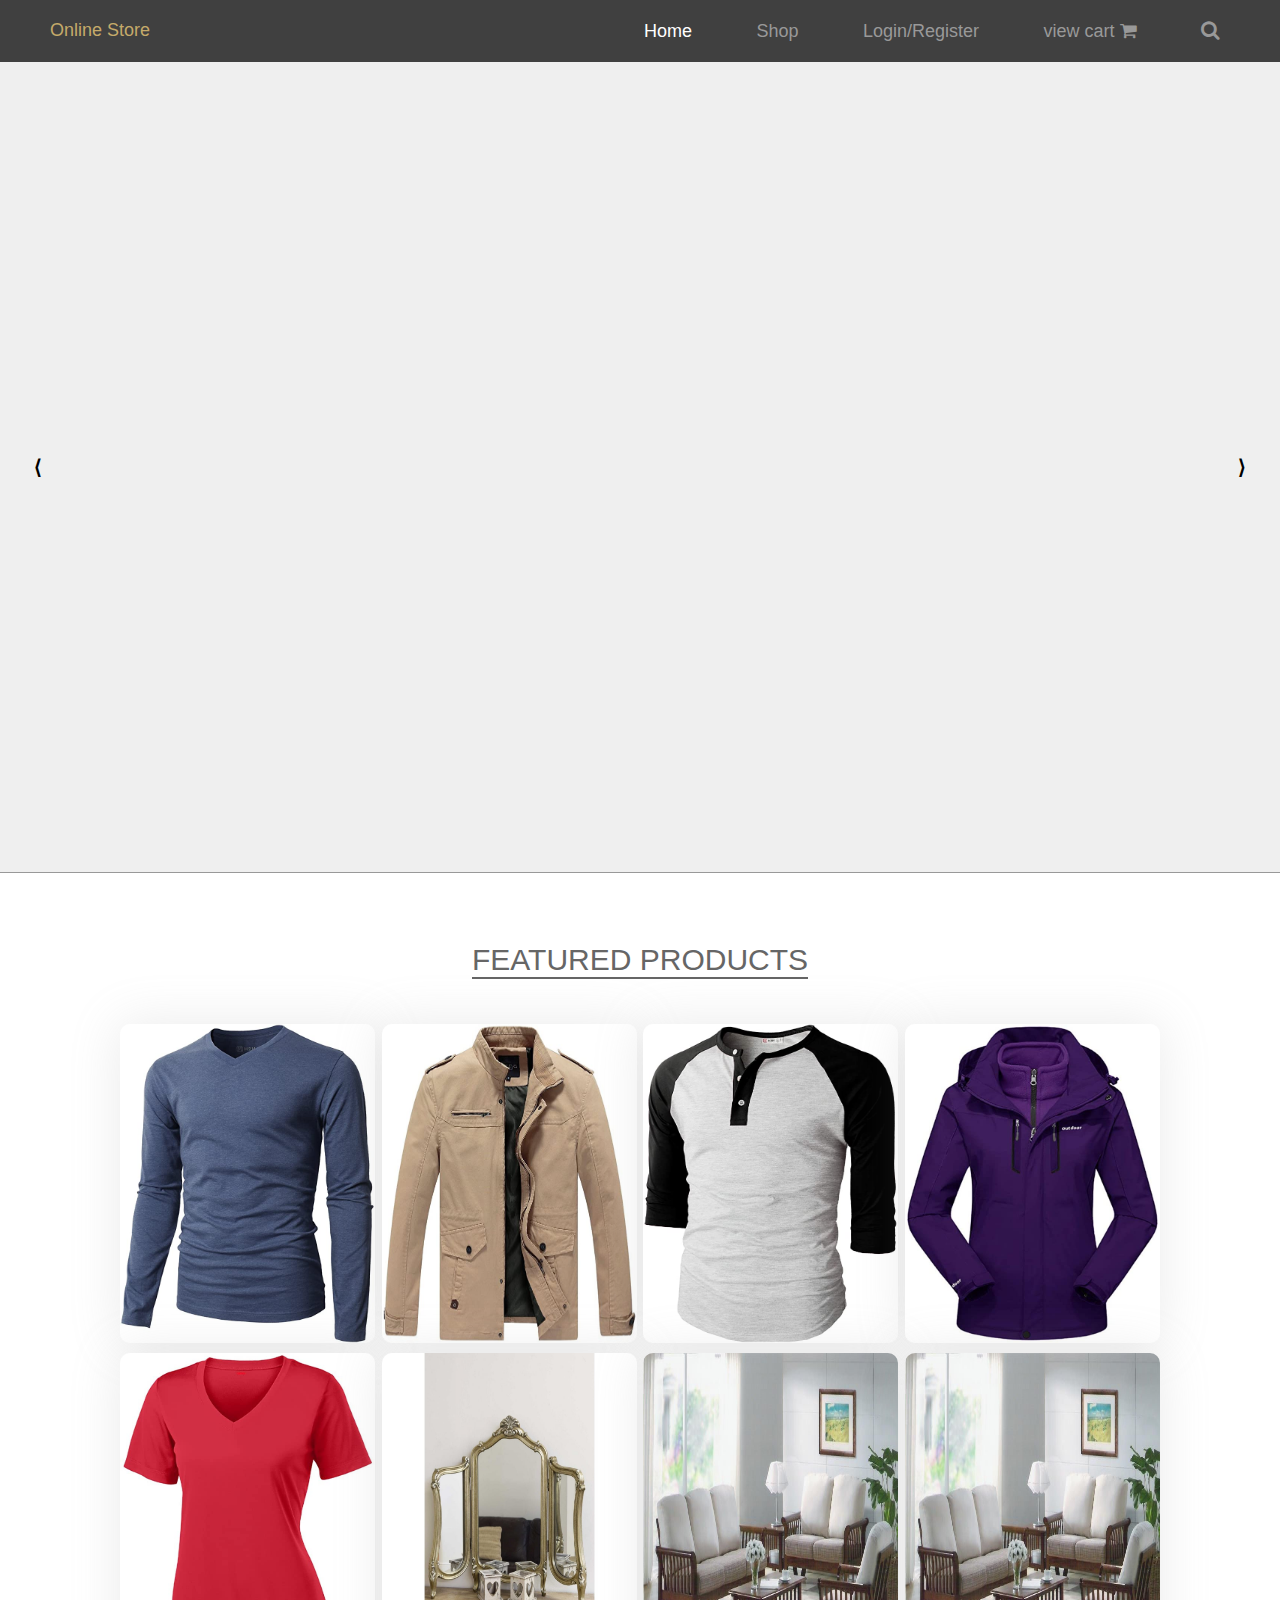
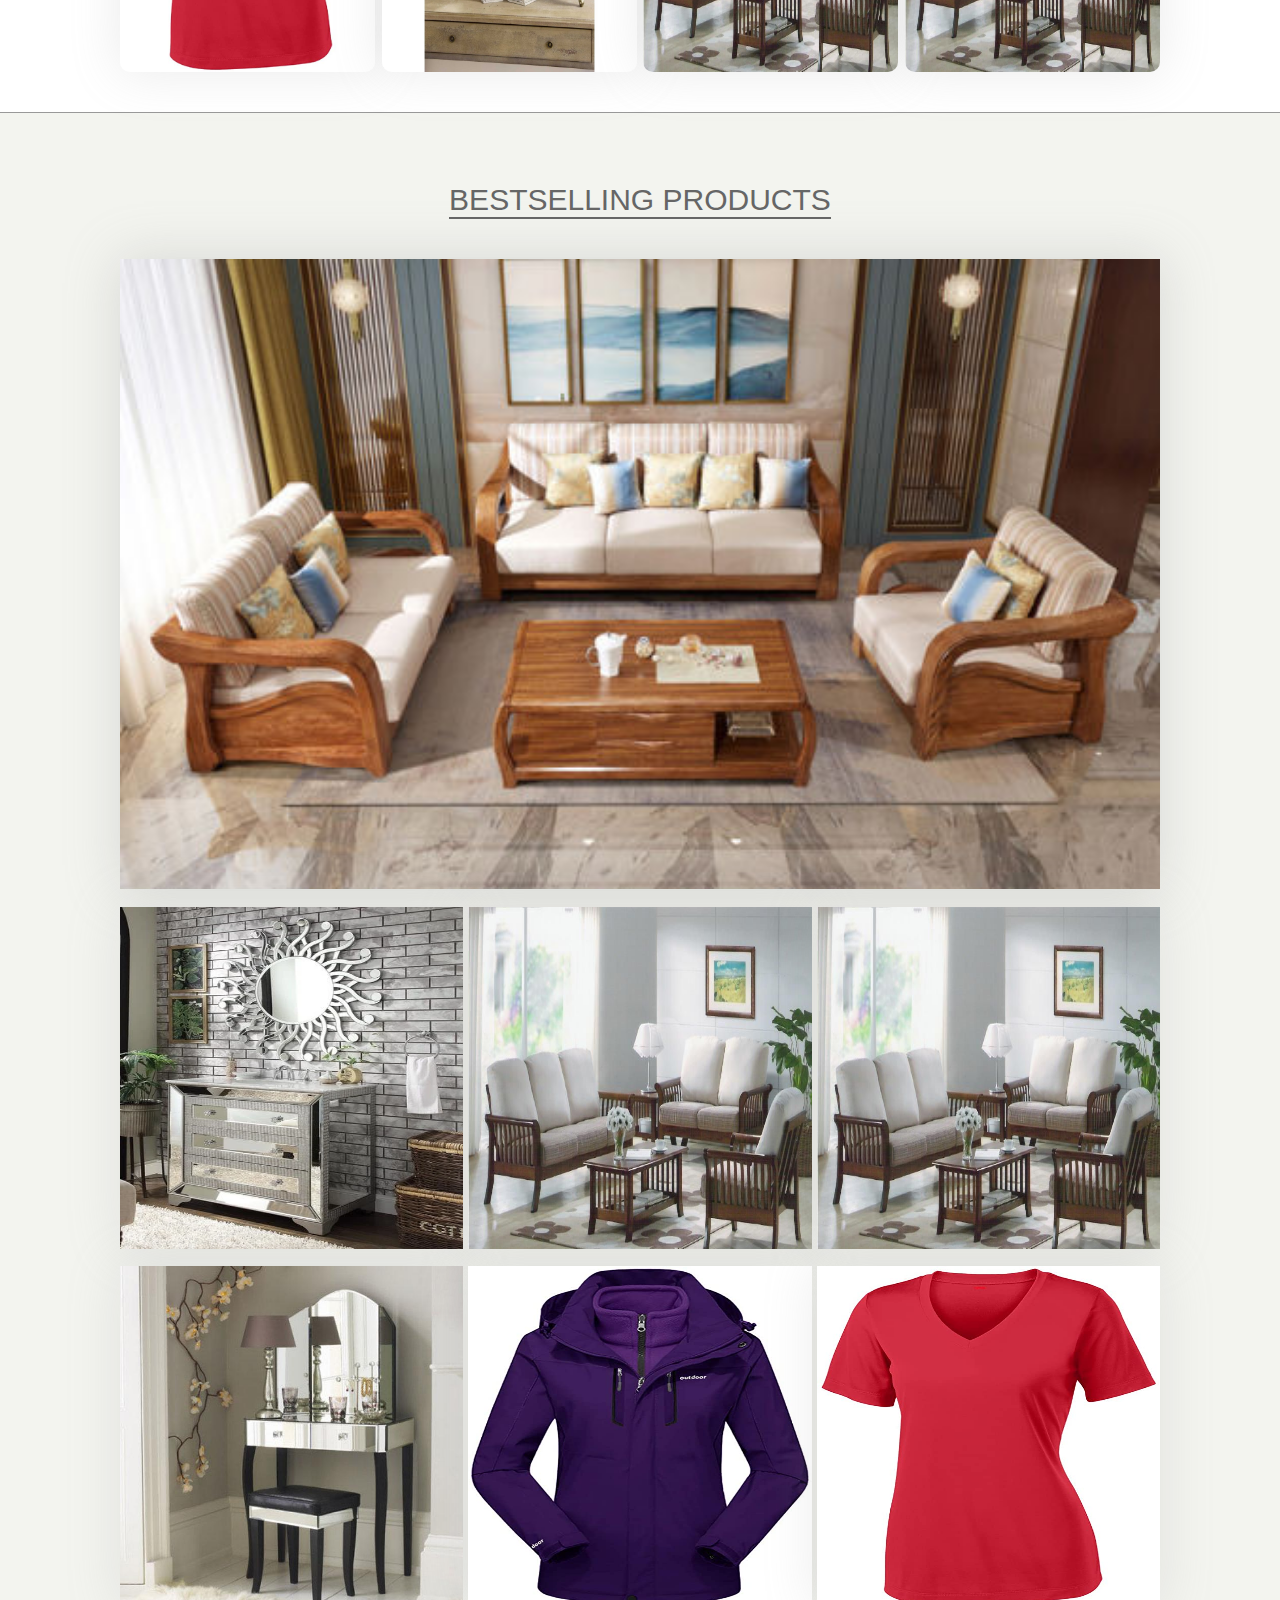
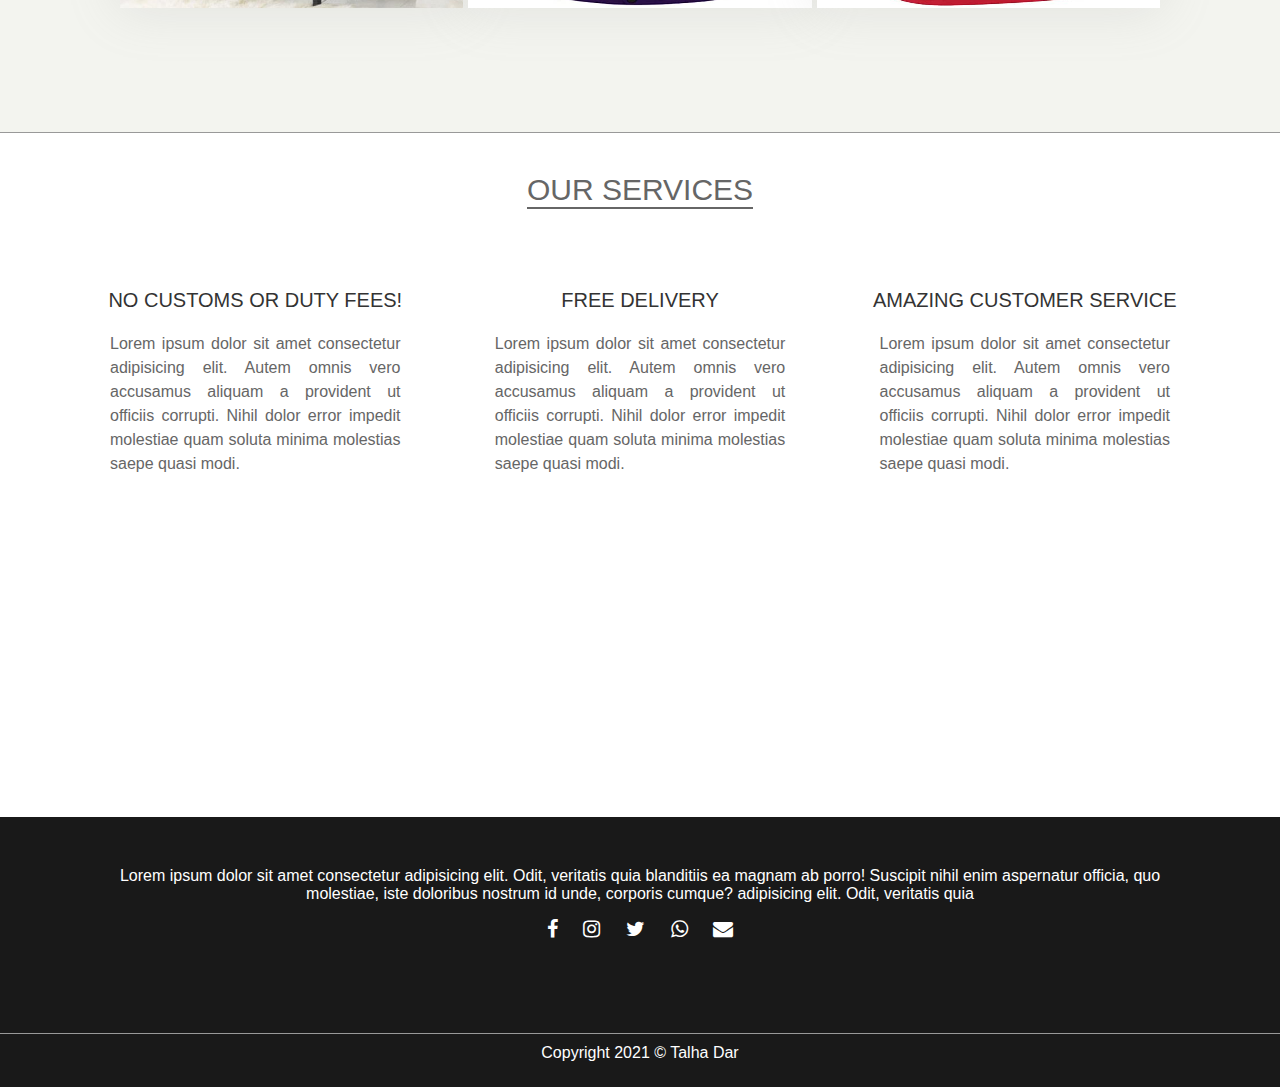
<file: index.html>
<!DOCTYPE html>
<html lang="en">
  <head>
    <meta charset="UTF-8" />
    <meta http-equiv="X-UA-Compatible" content="IE=edge" />
    <meta name="viewport" content="width=device-width, initial-scale=1.0" />
    <title>WEB ENGINEERING</title>
    <link
      rel="stylesheet"
      href="https://stackpath.bootstrapcdn.com/font-awesome/4.7.0/css/font-awesome.min.css"
    />
    <link rel="stylesheet" href="./src/css/style.css" />
  </head>

  <body>
    <!-- ************************************************************* -->
    <!--* FOR SMALL SCREENS HAMBURGER ICON -->
    <div class="navigation__icon">
      <span class="navigation__icon--link"></span>
    </div>
    <!-- ************************************************************* -->
    <!--* NAVIGATION -->
    <div class="navigation">
      <div class="navigation__logo">
        <!-- <img src="./src/img/logo_white_small-removebg-preview.png" alt="main logo" class="navigation__logo--image"> -->
        <p>Online Store</p>
      </div>

      <nav class="navigation__nav">
        <ul class="navigation__nav--list">
          <li class="navigation__nav--list__item">
            <a href="#" class="navigation__nav--list__item--link active"
              >Home</a
            >
          </li>
          <li class="navigation__nav--list__item">
            <a href="./shop.html" class="navigation__nav--list__item--link"
              >Shop</a
            >
          </li>
          <!-- <li class="navigation__nav--list__item">
                    <a href="./about.html" class="navigation__nav--list__item--link">About</a>
                </li>
                <li class="navigation__nav--list__item">
                    <a href="./contact.html" class="navigation__nav--list__item--link">Contact</a>
                </li> -->
          <li class="navigation__nav--list__item">
            <a href="#" class="navigation__nav--list__item--link" id="login"
              >Login/Register</a
            >
          </li>
          <li class="navigation__nav--list__item">
            <a
              href="./cart.html"
              class="navigation__nav--list__item--link"
              id="login"
            >
              view cart
              <i class="fa fa-shopping-cart" aria-hidden="true"></i>
            </a>
          </li>
          <li class="navigation__nav--list__item">
            <i
              class="fa fa-search navigation__nav--list__item--search__icon"
            ></i>
          </li>
        </ul>
      </nav>
    </div>

    <!-- ************************************************************* -->
    <!--* SEARCH BOX -->

    <div class="search">
      <form id="search__form" class="search__form">
        <input
          type="text"
          name="search input"
          id="searchBox"
          class="search__form--input"
          placeholder="search..."
        />
        <a href="#" class="search__form--btn">
          <i class="fa fa-search"></i>
        </a>
      </form>
    </div>

    <!-- ************************************************************* -->
    <!--* MAIN CAROUSEL -->

    <div class="carousel carousel__main">
      <div class="carousel__inner">
        <div
          class="
            carousel__inner--slide
            carousel__inner--slide__1
            carousel__inner--slide__active
          "
        >
          <img src="./src/img/image1.jpg" alt="image 01" />
        </div>
        <div class="carousel__inner--slide carousel__inner--slide__2">
          <img src="./src/img/sofa2.jpg" alt="image 01" />
        </div>
        <div class="carousel__inner--slide carousel__inner--slide__3">
          <img src="./src/img/table2.jpg" alt="image 01" />
        </div>
        <div class="carousel__inner--slide carousel__inner--slide__4">
          <img src="./src/img/bed5.jpg" alt="image 01" />
        </div>
        <div class="carousel__inner--slide carousel__inner--slide__5">
          <img src="./src/img/bed4.jpg" alt="image 01" />
        </div>
      </div>
      <div class="carousel__navigator">
        <div class="carousel__navigator--left">&LeftAngleBracket;</div>
        <div class="carousel__navigator--right">&RightAngleBracket;</div>
      </div>
    </div>

    <!-- ************************************************************* -->
    <!--* FEATURED PRODUCTS -->

    <section class="featured">
      <div class="section__heading">
        <h2 class="section__heading--secendory">featured products</h2>
      </div>
      <div class="featured__products display__products">
        <!-- <div class="featured__products--product">
                <img class="featured__products--product__images" src="./src/img/bed5.jpg" alt="bestSelling product">
                <button class="popup__open--btn">
                    buy now
                </button>
            </div>
            <div class="featured__products--product">
                <img class="featured__products--product__images" src="./src/img/mirror2.jpg" alt="bestSelling product">
                <button class="popup__open--btn">
                    buy now
                </button>
            </div>
            <div class="featured__products--product">
                <img class="featured__products--product__images" src="./src/img/bed3.jpg" alt="bestSelling product">
                <button class="popup__open--btn">
                    buy now
                </button>
            </div>
            <div class="featured__products--product">
                <img class="featured__products--product__images" src="./src/img/sofa5.jpg" alt="bestSelling product">
                <button class="popup__open--btn">
                    buy now
                </button>
            </div>
            <div class="featured__products--product">
                <img class="featured__products--product__images" src="./src/img/sofa2.jpg" alt="bestSelling product">
                <button class="popup__open--btn">
                    buy now
                </button>
            </div>
            <div class="featured__products--product">
                <img class="featured__products--product__images" src="./src/img/sofa3.jpg" alt="bestSelling product">
                <button class="popup__open--btn">
                    buy now
                </button>
            </div>
            <div class="featured__products--product">
                <img class="featured__products--product__images" src="./src/img/table1.jpg" alt="bestSelling product">
                <button class="popup__open--btn">
                    buy now
                </button>
            </div>
            <div class="featured__products--product">
                <img class="featured__products--product__images" src="./src/img/table4.jpg" alt="bestSelling product">
                <button class="popup__open--btn">
                    buy now
                </button>
            </div> -->
      </div>
    </section>

    <!-- ************************************************************* -->
    <!--* BEST SELLING PRODUCTS -->

    <section class="bestselling">
      <div class="section__heading">
        <h2 class="section__heading--secendory">bestselling products</h2>
      </div>
      <div class="bestselling__products display__products">
        <!-- <div class="bestselling__products--product bestselling__products--product__main">
                <img class="bestselling__products--product__images" src="./src/img/sofa1.jpg" alt="bestselling product">
                <button class="popup__open--btn">
                    buy now
                </button>
            </div>
            <div class="bestselling__products--product">
                <img class="bestselling__products--product__images" src="./src/img/bed3.jpg" alt="bestselling product">
                <button class="popup__open--btn">
                    buy now
                </button>
            </div>
            <div class="bestselling__products--product">
                <img class="bestselling__products--product__images" src="./src/img/bed4.jpg" alt="bestselling product">
                <button class="popup__open--btn">
                    buy now
                </button>
            </div>
            <div class="bestselling__products--product">
                <img class="bestselling__products--product__images" src="./src/img/bed5.jpg" alt="bestselling product">
                <button class="popup__open--btn">
                    buy now
                </button>
            </div>
            <div class="bestselling__products--product">
                <img class="bestselling__products--product__images" src="./src/img/sofa2.jpg" alt="bestselling product">
                <button class="popup__open--btn">
                    buy now
                </button>
            </div>
            <div class="bestselling__products--product">
                <img class="bestselling__products--product__images" src="./src/img/sofa3.jpg" alt="bestselling product">
                <button class="popup__open--btn">
                    buy now
                </button>
            </div>
            <div class="bestselling__products--product">
                <img class="bestselling__products--product__images" src="./src/img/sofa5.jpg" alt="bestselling product">
                <button class="popup__open--btn">
                    buy now
                </button>
            </div> -->
      </div>
    </section>

    <!-- ************************************************************* -->
    <!--* SERVICES -->

    <section class="services">
      <div class="section__heading">
        <h2 class="section__heading--secendory">our services</h2>
      </div>
      <div class="services__container">
        <div class="services__container--service">
          <h3 class="section__heading section__heading--small">
            NO CUSTOMS OR DUTY FEES!
          </h3>
          <p class="services__container--service__text">
            Lorem ipsum dolor sit amet consectetur adipisicing elit. Autem omnis
            vero accusamus aliquam a provident ut officiis corrupti. Nihil dolor
            error impedit molestiae quam soluta minima molestias saepe quasi
            modi.
          </p>
        </div>
        <div class="services__container--service">
          <h3 class="section__heading section__heading--small">
            FREE delivery
          </h3>
          <p class="services__container--service__text">
            Lorem ipsum dolor sit amet consectetur adipisicing elit. Autem omnis
            vero accusamus aliquam a provident ut officiis corrupti. Nihil dolor
            error impedit molestiae quam soluta minima molestias saepe quasi
            modi.
          </p>
        </div>
        <div class="services__container--service">
          <h3 class="section__heading section__heading--small">
            AMAZING CUSTOMER SERVICE
          </h3>
          <p class="services__container--service__text">
            Lorem ipsum dolor sit amet consectetur adipisicing elit. Autem omnis
            vero accusamus aliquam a provident ut officiis corrupti. Nihil dolor
            error impedit molestiae quam soluta minima molestias saepe quasi
            modi.
          </p>
        </div>
      </div>
    </section>

    <!-- ************************************************************* -->
    <!--* FOOTER -->

    <footer class="footer">
      <div class="footer__content">
        <p>
          Lorem ipsum dolor sit amet consectetur adipisicing elit. Odit,
          veritatis quia blanditiis ea magnam ab porro! Suscipit nihil enim
          aspernatur officia, quo molestiae, iste doloribus nostrum id unde,
          corporis cumque? adipisicing elit. Odit, veritatis quia
        </p>
        <div class="footer__content--icons">
          <a href="https://facebook.com">
            <i class="fa fa-facebook"></i>
          </a>
          <a href="https://instagram.com">
            <i class="fa fa-instagram"></i>
          </a>
          <a href="https://twittre.com">
            <i class="fa fa-twitter"></i>
          </a>
          <a href="https://web.whatsapp.com">
            <i class="fa fa-whatsapp"></i>
          </a>
          <a href="https://gmail.com">
            <i class="fa fa-envelope"></i>
          </a>
        </div>
      </div>
      <div class="footer__copyright">Copyright 2021 &copy; Talha Dar</div>
    </footer>

    <!-- ************************************************************* -->
    <!--* LOGIN AND REGESTER-->

    <section class="register">
      <div class="register__window">
        <div class="register__window--close">x</div>
        <div class="register__window--content">
          <div class="register__window--content__left">
            <h3 class="section__heading section__heading--tertiory">login</h3>
            <form class="register__window--content__left--form">
              <label
                for="loginName"
                class="register__window--content__left--form__label"
              >
                <span
                  class="register__window--content__right--form__label--name"
                  >Name:
                </span>
                <input
                  type="text"
                  name="loginName"
                  id="loginName"
                  placeholder="Name/Email"
                  class="register__window--content__left--form__label--input"
                />
              </label>
              <label
                for="loginPassword"
                class="register__window--content__left--form__label"
              >
                <span
                  class="register__window--content__right--form__label--name"
                >
                  Password:
                </span>
                <input
                  type="password"
                  name="loginPassword"
                  id="loginPassword"
                  placeholder="password"
                  class="register__window--content__left--form__label--input"
                />
              </label>
              <button
                type="submit"
                class="register__window--content__left--form__button"
              >
                login
              </button>
              <a href="#" class="register__window--content__left--form__forgot"
                >forgot password</a
              >
            </form>
          </div>
          <div class="register__window--content__right">
            <h3 class="section__heading section__heading--tertiory">
              register
            </h3>
            <form class="register__window--content__right--form">
              <label
                for="registerName"
                class="register__window--content__right--form__label"
              >
                <span
                  class="register__window--content__right--form__label--name"
                  >Name:
                </span>
                <input
                  type="text"
                  name="registerName"
                  id="registerName"
                  placeholder="Name"
                  class="register__window--content__right--form__label--input"
                />
              </label>
              <label
                for="registerEmail"
                class="register__window--content__right--form__label"
              >
                <span
                  class="register__window--content__right--form__label--name"
                  >Email:
                </span>
                <input
                  type="email"
                  name="registerEmail"
                  id="registerEmail"
                  placeholder="email"
                  class="register__window--content__right--form__label--input"
                />
              </label>
              <label
                for="reEnterPassword"
                class="register__window--content__right--form__label"
              >
                <span
                  class="register__window--content__right--form__label--name"
                  >Password:
                </span>
                <input
                  type="password"
                  name="reEnterPassword"
                  id="reEnterPassword"
                  placeholder="password"
                  class="register__window--content__right--form__label--input"
                />
              </label>
              <label
                for="conformPassword"
                class="register__window--content__right--form__label"
              >
                <span
                  class="register__window--content__right--form__label--name"
                  >&nbsp;</span
                >
                <input
                  type="password"
                  name="conformPassword"
                  id="conformPassword"
                  placeholder="re-enter password"
                  class="register__window--content__right--form__label--input"
                />
              </label>
              <button
                type="submit"
                class="register__window--content__right--form__button"
              >
                register
              </button>
            </form>
          </div>
        </div>
      </div>
    </section>

    <!-- ************************************************************* -->
    <!--* POPUP FOR ADD TO CART-->
    <section class="popup">
      <div class="popup__window">
        <div class="popup__window--close">x</div>
        <div class="popup__window--content">
          <!-- <div class="popup__window--content__left">
                    <img src="./src/img/image4.jpg" alt="popup image">
                </div>
                <div class="popup__window--content__right">
                    <h2 class="section__heading section__heading--tertiory">
                        product title
                    </h2>
                    <p class="section__text tagline">
                        some tagline about the product
                    </p>
                    <p class="section__text">
                        information about the product Lorem ipsum dolor sit amet consectetur adipisicing elit. Harum, quaerat cumque amet nisi, ipsa quas quidem, delectus excepturi. information about the product Lorem ipsum dolor sit amet consectetur adipisicing elit. Harum,
                        quaerat cumque amet nisi, ipsa quas quidem, delectus excepturi.
                    </p>
                    <p class="section__text popup__price">
                        Rs 1500
                    </p>
                    <p class="section__text">
                        <input type="number" name="popup_amount" id="popup__amount" min="0">
                    </p>
                    <p class="section__text">
                        <button class="popup__button">
                            buy now
                        </button>
                    </p>
                </div> -->
        </div>
      </div>
    </section>

    <script src="./src/js/productsData.js"></script>
    <script src="./src/js/index.js"></script>
    <script src="./src/js/popup.js"></script>
    <script src="./src/js/script.js"></script>
  </body>
</html>
</file>
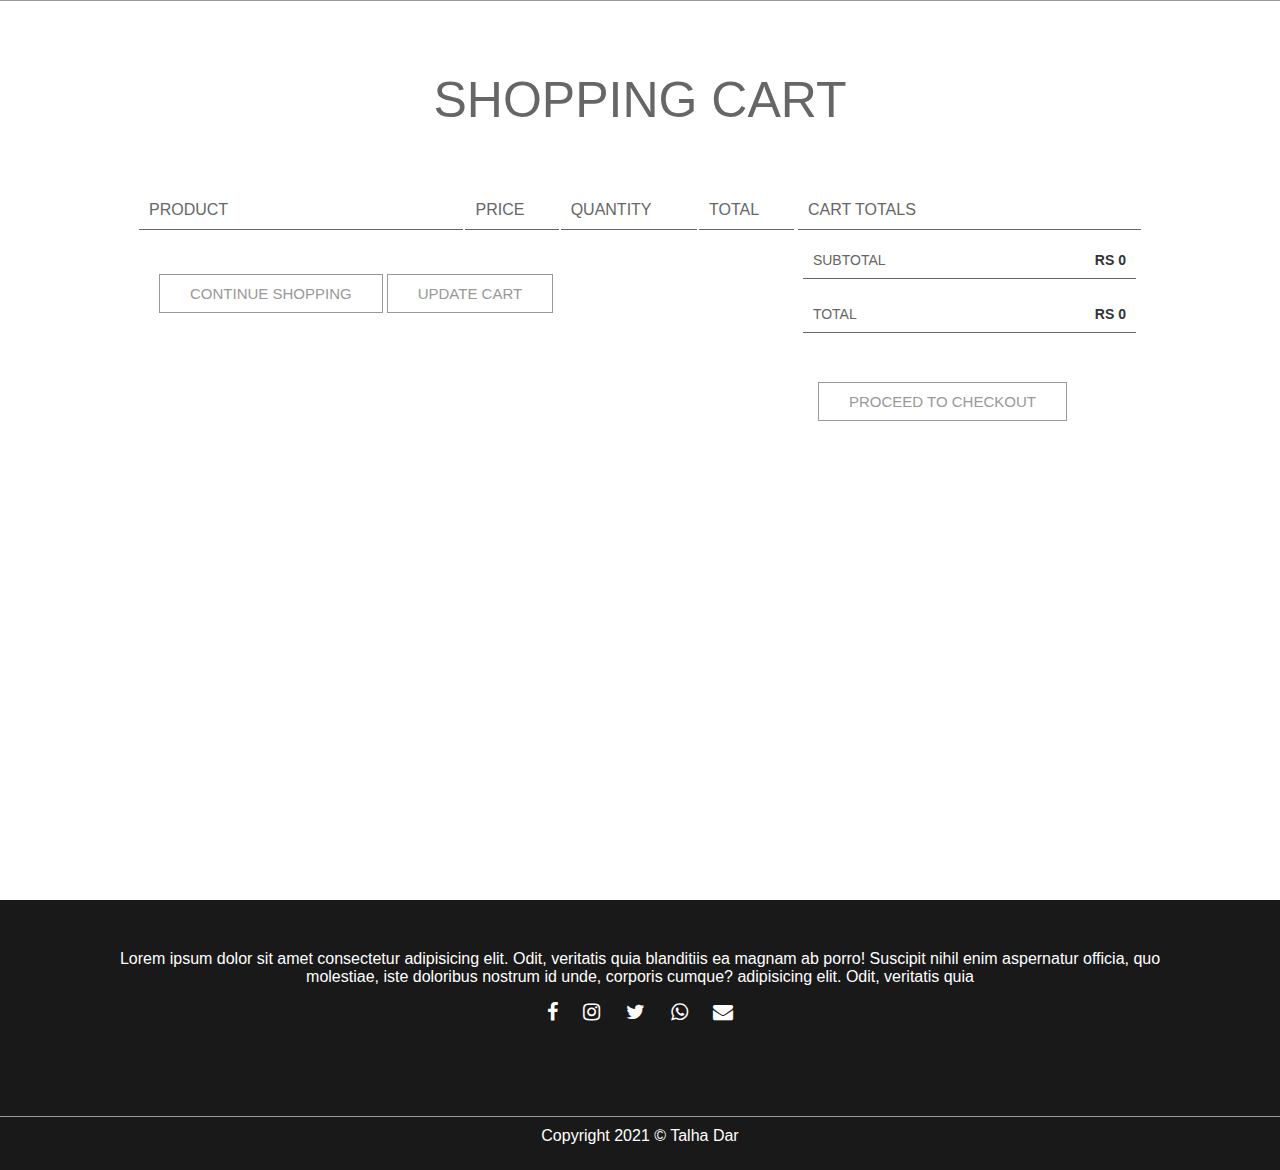
<file: cart.html>
<!DOCTYPE html>
<html lang="en">
  <head>
    <meta charset="UTF-8" />
    <meta http-equiv="X-UA-Compatible" content="IE=edge" />
    <meta name="viewport" content="width=device-width, initial-scale=1.0" />
    <title>WEB ENGINEERING</title>
    <link
      rel="stylesheet"
      href="https://stackpath.bootstrapcdn.com/font-awesome/4.7.0/css/font-awesome.min.css"
    />
    <link rel="stylesheet" href="./src/css/style.css" />
  </head>

  <body>
    <section class="cart">
      <h1 class="section__heading section__heading--primary">shopping cart</h1>

      <div class="cart__content">
        <div class="cart__content--left">
          <table class="cart__content--left__table">
            <thead>
              <tr>
                <th class="cart__content--left__table--head table__span--2">
                  product
                </th>
                <th class="cart__content--left__table--head">price</th>
                <th class="cart__content--left__table--head">quantity</th>
                <th class="cart__content--left__table--head">total</th>
              </tr>
            </thead>
            <tbody>
              <!-- <tr>
                <td class="cart__content--left__table--data table__span--2">
                    <div class="cart__content--left__table--data__product">
                        <span>x</span>
                        <img src="./src/img/01.webp" class="cart__content--left__table--data__product--image">
                        <p class="cart__content--left__table--data__product--name">
                            this is the product name
                        </p>
                    </div>
                </td>
                <td class="cart__content--left__table--data">Rs 100000</td>
                <td class="cart__content--left__table--data">
                    <input type="number" name="cart_quantity" id="cartQuantity" class="cart__content--left__table--data__input">
                </td>
                <td class="cart__content--left__table--data">Rs 100000</td>
            </tr> -->
            </tbody>
          </table>
          <div class="cart__content--left__buttons">
            <a
              href="../../index.html"
              class="cart__content--left__buttons--return"
              >continue shopping</a
            >
            <a href="#" class="cart__content--left__buttons--update"
              >update cart</a
            >
          </div>
        </div>
        <div class="cart__content--right">
          <table class="cart__content--right__table">
            <thead>
              <tr>
                <th class="cart__content--right__table--head">Cart totals</th>
              </tr>
            </thead>
            <tbody>
              <tr>
                <td class="cart__content--right__table--data">
                  <div class="cart__content--right__table--data__subtotal">
                    <span>Subtotal</span>
                    <span
                      class="cart__content--right__table--data__subtotal--price"
                      >Rs 1000000</span
                    >
                  </div>
                </td>
              </tr>
              <tr>
                <td class="cart__content--right__table--data">
                  <div class="cart__content--right__table--data__total">
                    <span>Total</span>
                    <span
                      class="cart__content--right__table--data__total--price"
                      >Rs 1000000</span
                    >
                  </div>
                </td>
              </tr>
            </tbody>
          </table>
          <div class="cart__content--right__buttons">
            <a
              href="../../index.html"
              class="cart__content--right__buttons--update"
              >proceed to checkout</a
            >
          </div>
        </div>
      </div>
    </section>

    <!-- ************************************************************* -->
    <!--* FOOTER -->

    <footer class="footer">
      <div class="footer__content">
        <p>
          Lorem ipsum dolor sit amet consectetur adipisicing elit. Odit,
          veritatis quia blanditiis ea magnam ab porro! Suscipit nihil enim
          aspernatur officia, quo molestiae, iste doloribus nostrum id unde,
          corporis cumque? adipisicing elit. Odit, veritatis quia
        </p>
        <div class="footer__content--icons">
          <a href="https://facebook.com">
            <i class="fa fa-facebook"></i>
          </a>
          <a href="https://instagram.com">
            <i class="fa fa-instagram"></i>
          </a>
          <a href="https://twittre.com">
            <i class="fa fa-twitter"></i>
          </a>
          <a href="https://web.whatsapp.com">
            <i class="fa fa-whatsapp"></i>
          </a>
          <a href="https://gmail.com">
            <i class="fa fa-envelope"></i>
          </a>
        </div>
      </div>
      <div class="footer__copyright">Copyright 2021 &copy; Talha Dar</div>
    </footer>

    <script src="./src/js/cart.js"></script>
    <script src="./src/js/productsData.js"></script>
  </body>
</html>
</file>
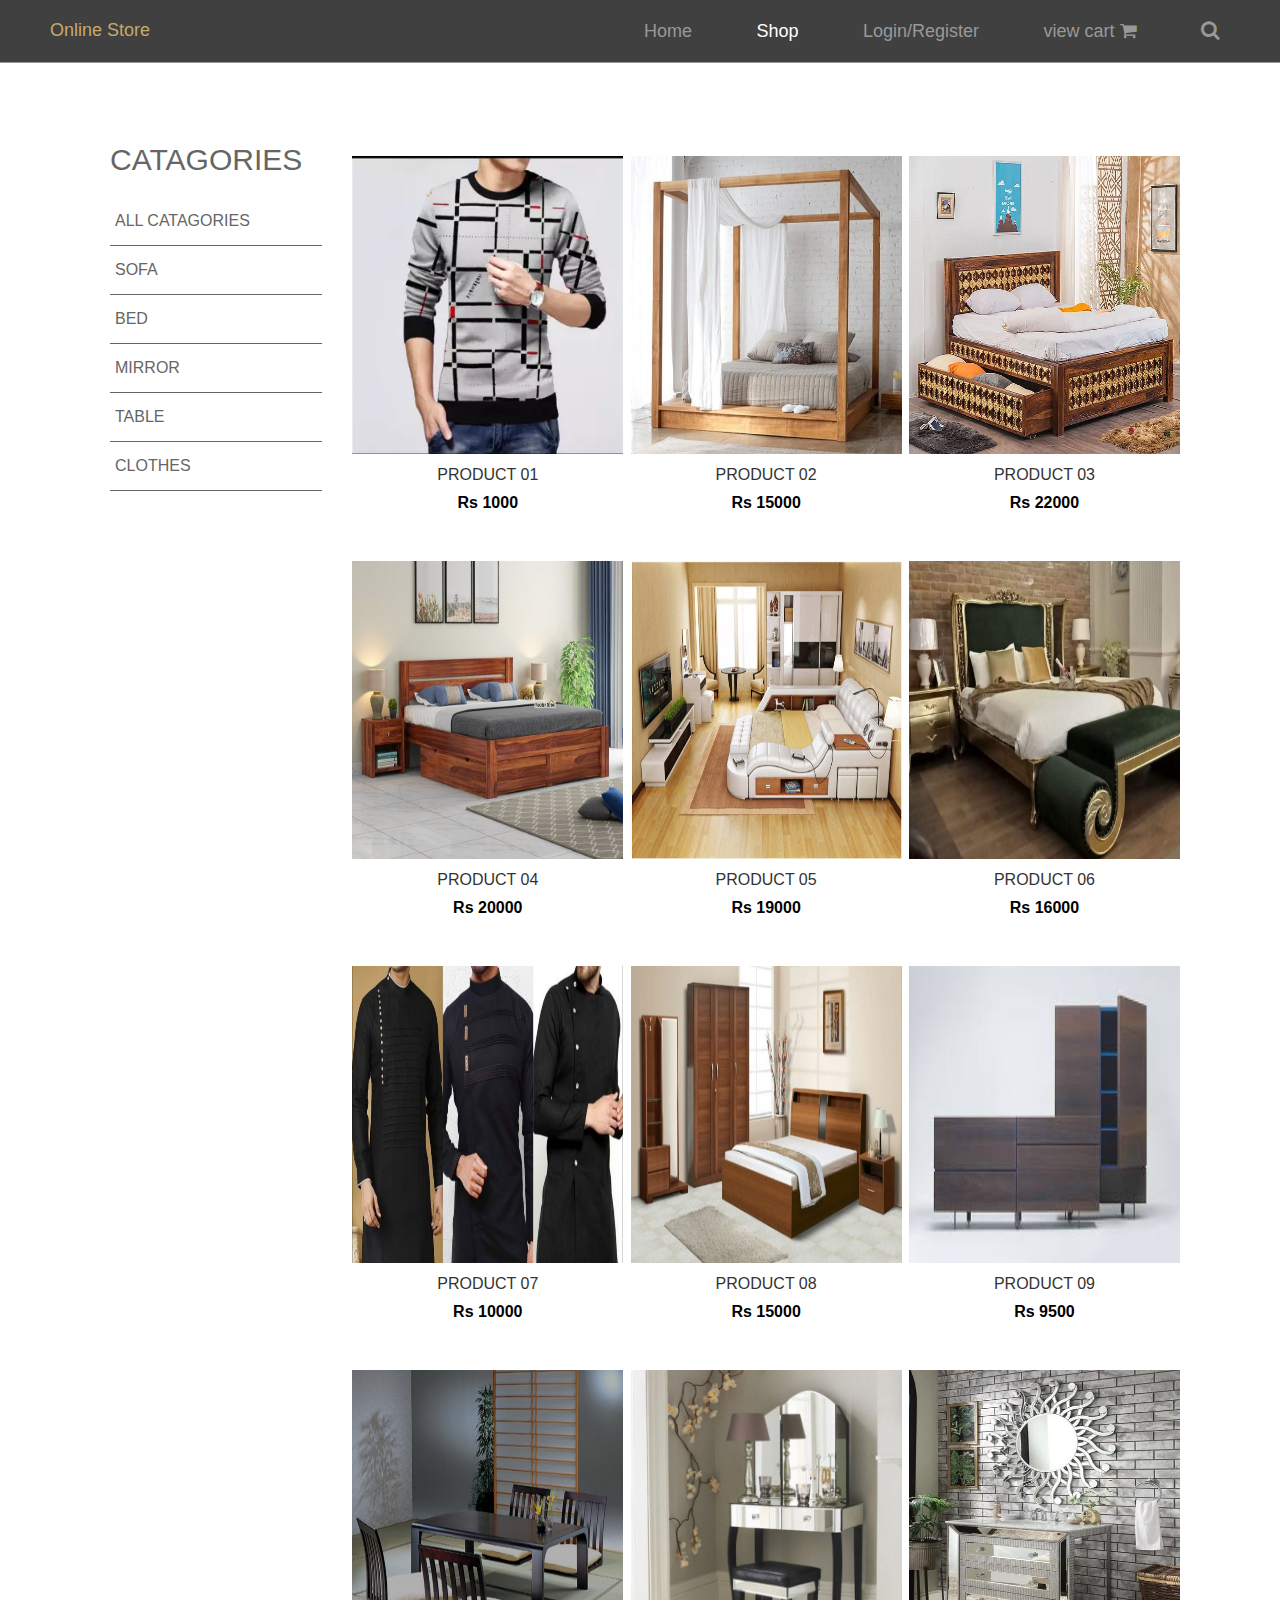
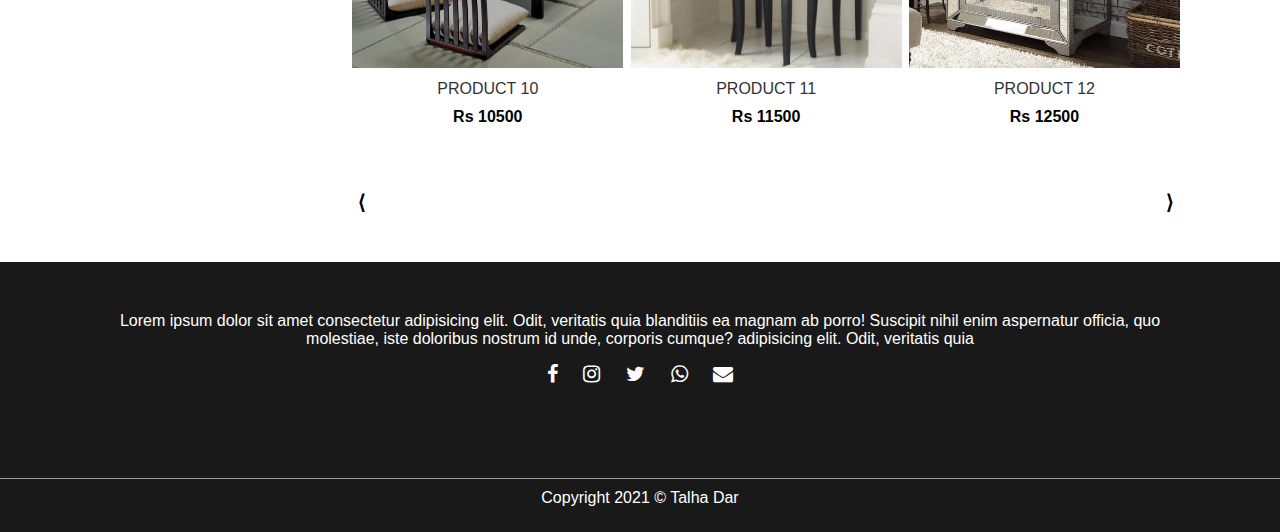
<file: shop.html>
<!DOCTYPE html>
<html lang="en">
  <head>
    <meta charset="UTF-8" />
    <meta http-equiv="X-UA-Compatible" content="IE=edge" />
    <meta name="viewport" content="width=device-width, initial-scale=1.0" />
    <title>WEB ENGINEERING</title>
    <link
      rel="stylesheet"
      href="https://stackpath.bootstrapcdn.com/font-awesome/4.7.0/css/font-awesome.min.css"
    />
    <link rel="stylesheet" href="./src/css/style.css" />
  </head>

  <body>
    <!-- ************************************************************* -->
    <!--* FOR SMALL SCREENS HAMBURGER ICON -->
    <div class="navigation__icon">
      <span class="navigation__icon--link"></span>
    </div>
    <!-- ************************************************************* -->
    <!--* NAVIGATION -->
    <div class="navigation">
      <div class="navigation__logo">
        <!-- <img src="./src/img/logo_white_small-removebg-preview.png" alt="main logo" class="navigation__logo--image"> -->
        <p>Online Store</p>
      </div>

      <nav class="navigation__nav">
        <ul class="navigation__nav--list">
          <li class="navigation__nav--list__item">
            <a href="./index.html" class="navigation__nav--list__item--link"
              >Home</a
            >
          </li>
          <li class="navigation__nav--list__item">
            <a href="#" class="navigation__nav--list__item--link active"
              >Shop</a
            >
          </li>
          <!-- <li class="navigation__nav--list__item"><a href="./about.html" class="navigation__nav--list__item--link">About</a></li>
                <li class="navigation__nav--list__item"><a href="./contact.html" class="navigation__nav--list__item--link">Contact</a></li> -->
          <li class="navigation__nav--list__item">
            <a href="#" class="navigation__nav--list__item--link" id="login"
              >Login/Register</a
            >
          </li>
          <li class="navigation__nav--list__item">
            <a
              href="../../cart.html"
              class="navigation__nav--list__item--link"
              id="login"
            >
              view cart
              <i class="fa fa-shopping-cart" aria-hidden="true"></i>
            </a>
          </li>
          <li class="navigation__nav--list__item">
            <i
              class="fa fa-search navigation__nav--list__item--search__icon"
            ></i>
          </li>
        </ul>
      </nav>
    </div>

    <!-- ************************************************************* -->
    <!--* SEARCH BOX -->

    <div class="search">
      <form id="search__form" class="search__form">
        <input
          type="text"
          name="search input"
          id="searchBox"
          class="search__form--input"
          placeholder="search..."
        />
        <a href="#" class="search__form--btn">
          <i class="fa fa-search"></i>
        </a>
      </form>
    </div>

    <!-- ************************************************************* -->
    <!--* SHOP SECTION -->

    <section class="shop">
      <div class="shop__content">
        <div class="shop__content--left">
          <h3 class="section__heading section__heading--tertiory">
            catagories
          </h3>
          <p class="section__heading shop__content--left__catagories">
            all catagories
          </p>
          <p class="section__heading shop__content--left__catagories">sofa</p>
          <p class="section__heading shop__content--left__catagories">bed</p>
          <p class="section__heading shop__content--left__catagories">mirror</p>
          <p class="section__heading shop__content--left__catagories">table</p>
          <p class="section__heading shop__content--left__catagories">
            clothes
          </p>
        </div>
        <div class="shop__content--right">
          <div class="shop__content--right__products">
            <!-- <div class="shop__content--right__products--product display__products">
                        <img class="shop__content--right__products--product__images" src="./src/img/mirror2.jpg" alt="bestSelling product">
                        <p class="shop__content--right__products--product__name">
                            this is the product name
                        </p>
                        <p class="shop__content--right__products--product__price">
                            Rs 10000
                        </p>
                        <button class="popup__open--btn">
                            quick view
                        </button>
                    </div>
                    <div class="shop__content--right__products--product">
                        <img class="shop__content--right__products--product__images" src="./src/img/mirror2.jpg" alt="bestSelling product">
                        <p class="shop__content--right__products--product__name">
                            this is the product name
                        </p>
                        <p class="shop__content--right__products--product__price">
                            Rs 10000
                        </p>
                        <button class="popup__open--btn">
                            buy now
                        </button>
                    </div>
                    <div class="shop__content--right__products--product">
                        <img class="shop__content--right__products--product__images" src="./src/img/mirror2.jpg" alt="bestSelling product">
                        <p class="shop__content--right__products--product__name">
                            this is the product name
                        </p>
                        <p class="shop__content--right__products--product__price">
                            Rs 10000
                        </p>
                        <button class="popup__open--btn">
                            buy now
                        </button>
                    </div>
                    <div class="shop__content--right__products--product">
                        <img class="shop__content--right__products--product__images" src="./src/img/mirror2.jpg" alt="bestSelling product">
                        <p class="shop__content--right__products--product__name">
                            this is the product name
                        </p>
                        <p class="shop__content--right__products--product__price">
                            Rs 10000
                        </p>
                        <button class="popup__open--btn">
                            buy now
                        </button>
                    </div>
                    <div class="shop__content--right__products--product">
                        <img class="shop__content--right__products--product__images" src="./src/img/mirror2.jpg" alt="bestSelling product">
                        <p class="shop__content--right__products--product__name">
                            this is the product name
                        </p>
                        <p class="shop__content--right__products--product__price">
                            Rs 10000
                        </p>
                        <button class="popup__open--btn">
                            buy now
                        </button>
                    </div>
                    <div class="shop__content--right__products--product">
                        <img class="shop__content--right__products--product__images" src="./src/img/mirror2.jpg" alt="bestSelling product">
                        <p class="shop__content--right__products--product__name">
                            this is the product name
                        </p>
                        <p class="shop__content--right__products--product__price">
                            Rs 10000
                        </p>
                        <button class="popup__open--btn">
                            buy now
                        </button>
                    </div>
                    <div class="shop__content--right__products--product">
                        <img class="shop__content--right__products--product__images" src="./src/img/mirror2.jpg" alt="bestSelling product">
                        <p class="shop__content--right__products--product__name">
                            this is the product name
                        </p>
                        <p class="shop__content--right__products--product__price">
                            Rs 10000
                        </p>
                        <button class="popup__open--btn">
                            buy now
                        </button>
                    </div>
                    <div class="shop__content--right__products--product">
                        <img class="shop__content--right__products--product__images" src="./src/img/mirror2.jpg" alt="bestSelling product">
                        <p class="shop__content--right__products--product__name">
                            this is the product name
                        </p>
                        <p class="shop__content--right__products--product__price">
                            Rs 10000
                        </p>
                        <button class="popup__open--btn">
                            buy now
                        </button>
                    </div>
                    <div class="shop__content--right__products--product">
                        <img class="shop__content--right__products--product__images" src="./src/img/mirror2.jpg" alt="bestSelling product">
                        <p class="shop__content--right__products--product__name">
                            this is the product name
                        </p>
                        <p class="shop__content--right__products--product__price">
                            Rs 10000
                        </p>
                        <button class="popup__open--btn">
                            buy now
                        </button>
                    </div>
                    <div class="shop__content--right__products--product">
                        <img class="shop__content--right__products--product__images" src="./src/img/mirror2.jpg" alt="bestSelling product">
                        <p class="shop__content--right__products--product__name">
                            this is the product name
                        </p>
                        <p class="shop__content--right__products--product__price">
                            Rs 10000
                        </p>
                        <button class="popup__open--btn">
                            buy now
                        </button>
                    </div>
                    <div class="shop__content--right__products--product">
                        <img class="shop__content--right__products--product__images" src="./src/img/mirror2.jpg" alt="bestSelling product">
                        <p class="shop__content--right__products--product__name">
                            this is the product name
                        </p>
                        <p class="shop__content--right__products--product__price">
                            Rs 10000
                        </p>
                        <button class="popup__open--btn">
                            buy now
                        </button>
                    </div>
                    <div class="shop__content--right__products--product">
                        <img class="shop__content--right__products--product__images" src="./src/img/mirror2.jpg" alt="bestSelling product">
                        <p class="shop__content--right__products--product__name">
                            this is the product name
                        </p>
                        <p class="shop__content--right__products--product__price">
                            Rs 10000
                        </p>
                        <button class="popup__open--btn">
                            buy now
                        </button>
                    </div> -->
          </div>
          <div class="shop__content--right__navigators">
            <div class="shop__content--right__navigators--left">
              <span>&LeftAngleBracket;</span>
            </div>
            <div class="shop__content--right__navigators--right">
              <span>&RightAngleBracket;</span>
            </div>
          </div>
        </div>
      </div>
    </section>

    <!-- ************************************************************* -->
    <!--* LOGIN AND REGESTER-->

    <section class="register">
      <div class="register__window">
        <div class="register__window--close">x</div>
        <div class="register__window--content">
          <div class="register__window--content__left">
            <h3 class="section__heading section__heading--tertiory">login</h3>
            <form class="register__window--content__left--form">
              <label
                for="loginName"
                class="register__window--content__left--form__label"
              >
                <span
                  class="register__window--content__right--form__label--name"
                  >Name:
                </span>
                <input
                  type="text"
                  name="loginName"
                  id="loginName"
                  placeholder="Name/Email"
                  class="register__window--content__left--form__label--input"
                />
              </label>
              <label
                for="loginPassword"
                class="register__window--content__left--form__label"
              >
                <span
                  class="register__window--content__right--form__label--name"
                >
                  Password:
                </span>
                <input
                  type="password"
                  name="loginPassword"
                  id="loginPassword"
                  placeholder="password"
                  class="register__window--content__left--form__label--input"
                />
              </label>
              <button
                type="submit"
                class="register__window--content__left--form__button"
              >
                login
              </button>
              <a href="#" class="register__window--content__left--form__forgot"
                >forgot password</a
              >
            </form>
          </div>
          <div class="register__window--content__right">
            <h3 class="section__heading section__heading--tertiory">
              register
            </h3>
            <form class="register__window--content__right--form">
              <label
                for="registerName"
                class="register__window--content__right--form__label"
              >
                <span
                  class="register__window--content__right--form__label--name"
                  >Name:
                </span>
                <input
                  type="text"
                  name="registerName"
                  id="registerName"
                  placeholder="Name"
                  class="register__window--content__right--form__label--input"
                />
              </label>
              <label
                for="registerEmail"
                class="register__window--content__right--form__label"
              >
                <span
                  class="register__window--content__right--form__label--name"
                  >Email:
                </span>
                <input
                  type="email"
                  name="registerEmail"
                  id="registerEmail"
                  placeholder="email"
                  class="register__window--content__right--form__label--input"
                />
              </label>
              <label
                for="reEnterPassword"
                class="register__window--content__right--form__label"
              >
                <span
                  class="register__window--content__right--form__label--name"
                  >Password:
                </span>
                <input
                  type="password"
                  name="reEnterPassword"
                  id="reEnterPassword"
                  placeholder="password"
                  class="register__window--content__right--form__label--input"
                />
              </label>
              <label
                for="conformPassword"
                class="register__window--content__right--form__label"
              >
                <span
                  class="register__window--content__right--form__label--name"
                  >&nbsp;</span
                >
                <input
                  type="password"
                  name="conformPassword"
                  id="conformPassword"
                  placeholder="re-enter password"
                  class="register__window--content__right--form__label--input"
                />
              </label>
              <button
                type="submit"
                class="register__window--content__right--form__button"
              >
                register
              </button>
            </form>
          </div>
        </div>
      </div>
    </section>

    <!-- ************************************************************* -->
    <!--* FOOTER -->

    <footer class="footer">
      <div class="footer__content">
        <p>
          Lorem ipsum dolor sit amet consectetur adipisicing elit. Odit,
          veritatis quia blanditiis ea magnam ab porro! Suscipit nihil enim
          aspernatur officia, quo molestiae, iste doloribus nostrum id unde,
          corporis cumque? adipisicing elit. Odit, veritatis quia
        </p>
        <div class="footer__content--icons">
          <a href="https://facebook.com">
            <i class="fa fa-facebook"></i>
          </a>
          <a href="https://instagram.com">
            <i class="fa fa-instagram"></i>
          </a>
          <a href="https://twittre.com">
            <i class="fa fa-twitter"></i>
          </a>
          <a href="https://web.whatsapp.com">
            <i class="fa fa-whatsapp"></i>
          </a>
          <a href="https://gmail.com">
            <i class="fa fa-envelope"></i>
          </a>
        </div>
      </div>
      <div class="footer__copyright">Copyright 2021 &copy; Talha Dar</div>
    </footer>

    <!-- ************************************************************* -->
    <!--* POPUP FOR ADD TO CART-->
    <section class="popup">
      <div class="popup__window">
        <div class="popup__window--close">x</div>
        <div class="popup__window--content">
          <div class="popup__window--content__left">
            <img src="./src/img/image4.jpg" alt="popup image" />
          </div>
          <div class="popup__window--content__right">
            <h2 class="section__heading section__heading--tertiory">
              product title
            </h2>
            <p class="section__text tagline">some tagline about the product</p>
            <p class="section__text">
              information about the product Lorem ipsum dolor sit amet
              consectetur adipisicing elit. Harum, quaerat cumque amet nisi,
              ipsa quas quidem, delectus excepturi. information about the
              product Lorem ipsum dolor sit amet consectetur adipisicing elit.
              Harum, quaerat cumque amet nisi, ipsa quas quidem, delectus
              excepturi.
            </p>
            <p class="section__text popup__price">Rs 1500</p>
            <p class="section__text">
              <input
                type="number"
                name="popup_amount"
                id="popup__amount"
                min="0"
              />
            </p>
            <p class="section__text">
              <button class="popup__button">buy now</button>
            </p>
          </div>
        </div>
      </div>
    </section>

    <script src="./src/js/productsData.js"></script>
    <script src="./src/js/shop.js"></script>
    <script src="./src/js/popup.js"></script>
    <script src="./src/js/script.js"></script>
  </body>
</html>
</file>
<file: src/css/style.css>
*{margin:0;padding:0;box-sizing:border-box}html{font-size:62.5%}body{font-size:1rem;box-sizing:inherit;font-family:sans-serif}a{outline:none;border:none;text-decoration:none}section{border-top:1px solid #999;padding:5rem 7rem;width:100%;height:100vh}@media only screen and (max-width: 1150px){html{font-size:55%}}@media only screen and (max-width: 900px){html{font-size:50%}section{padding:5rem 5rem;width:100%;height:100vh}}.section__heading{text-align:center;color:#666;text-transform:uppercase}.section__heading--primary{margin:2rem;font-weight:300;font-size:5rem}.section__heading--secendory{display:inline-block;margin:2rem;border-bottom:2px solid currentColor;font-weight:100;font-size:3rem}.section__heading--tertiory{display:inline-block;margin:0 2rem 2rem;font-weight:normal;font-size:3rem}.section__heading--small{display:inline-block;color:#333;margin:2rem 0;font-weight:normal;font-size:2rem}.section__text{font-size:1.5rem;margin:0 2rem 2rem;text-align:justify}.section__text input{width:6rem;height:3rem;border:1px solid #666;border-radius:.5rem;outline:none;padding:.5rem;font-size:1.6rem;color:#666}.tagline{text-transform:capitalize;color:#333;font-weight:bold}.navigation{z-index:10;display:flex;font-size:1.8rem;padding:1rem 5rem;justify-content:space-between;background-color:#404040}.navigation__logo{width:20rem;height:4rem;position:relative;color:#c5aa6a}.navigation__logo p{width:100%;position:absolute;top:50%;left:50%;transform:translate(-50%, -50%)}.navigation__nav{color:#fff;padding:1rem;display:flex;align-items:center}.navigation__nav--list{display:flex;justify-content:space-between;align-items:center;width:45vw;list-style:none;outline:none}.navigation__nav--list__item--search__icon{font-size:2rem;color:#999;cursor:pointer}.navigation__nav--list__item--link{text-decoration:none;color:#999}.navigation__nav--list__item--link:hover{color:#c5aa6a}.navigation__icon{display:none}.navigation__icon--toggle{background-color:transparent}.navigation__icon--toggle::before{transform:rotate(405deg) translate(1.5rem)}.navigation__icon--toggle::after{transform:rotate(495deg) translate(-1.5rem)}@media only screen and (max-width: 1000px){.navigation__nav--list{width:60vw}}@media only screen and (max-width: 700px){.navigation{height:0;display:flex;opacity:0;visibility:hidden;overflow:hidden;font-size:2.5rem;text-align:center;padding:1.5rem 0rem;flex-direction:column;justify-content:center;background-color:#404040;transition:all .5s ease}.navigation__logo{width:100vw;height:4rem;margin-bottom:2rem}.navigation__nav{width:100vw}.navigation__nav--list{display:flex;flex-direction:column;justify-content:center;align-items:center;width:100vw}.navigation__nav--list__item{margin-bottom:2rem}.navigation__nav--list__item--search__icon{display:none}.navigation__icon{z-index:11;position:fixed;display:block;width:5rem;height:5rem;cursor:pointer;top:4rem;right:2rem}.navigation__icon--link{position:absolute;top:50%;left:50%;transform:translate(-50%, -50%);display:block;width:3rem;height:0.3rem;border-radius:.5rem;background-color:#333}.navigation__icon--link::before,.navigation__icon--link::after{content:'';position:absolute;width:3rem;height:0.3rem;border-radius:.5rem;background-color:#333;transform-origin:center;transition:all .8s ease;right:0}.navigation__icon--link::before{top:-1rem}.navigation__icon--link::after{top:1rem}.navigation__icon--toggle{background-color:transparent}.navigation__icon--toggle::before,.navigation__icon--toggle::after{background-color:lime}.navigation__open{opacity:1;visibility:visible;height:100vh;position:fixed}}.search{display:none;position:fixed;top:0;left:0;width:100%;height:100vh;z-index:21;background-image:linear-gradient(to right, rgba(0,0,0,0.7), rgba(0,0,0,0.7));cursor:pointer}.search__form{position:absolute;top:50%;left:50%;transform:translate(-50%, -50%);width:0;height:0;padding:2rem;display:flex;align-items:center;border-radius:5rem;transition:all .5s ease}.search__form--input{border:2px solid #666;border-radius:5rem;padding:1rem 4rem;width:90%;height:100%;font-size:2.5rem;background-color:transparent;outline:none;color:#efefef;box-shadow:1rem 1rem 4rem 0.5rem rgba(102,102,102,0.5)}.search__form--btn{padding:.5rem;background-color:transparent;border:none;color:#999;font-size:3rem;cursor:pointer;margin:0rem 1rem;outline:none}.search__form--open{animation:searchBoxOpen .5s forwards}@keyframes searchBoxOpen{100%{width:50vw;height:10rem}}.carousel{position:relative;width:100vw}.carousel__main{height:90vh;width:100%;background-color:#efefef}.carousel__inner{width:100%;height:100%;display:flex}.carousel__inner--slide{width:0;height:0;opacity:0;display:none}.carousel__inner--slide img{overflow:hidden;width:100%;height:100%}.carousel__inner--slide__active{display:block;width:100%;height:100%;animation:carouselSlide 3s forwards}.carousel__navigator--left,.carousel__navigator--right{font-size:2rem;font-weight:bold;position:absolute;cursor:pointer;top:0;width:6%;height:100%;display:flex;justify-content:center;align-items:center}.carousel__navigator--left:hover,.carousel__navigator--right:hover{background-color:rgba(51,51,51,0.1)}.carousel__navigator--left{left:0}.carousel__navigator--right{right:0}@keyframes carouselSlide{0%{opacity:0}100%{opacity:1}}.featured{height:90vh;margin-bottom:3rem}.featured__products{margin-top:2rem;width:100%;height:90%;display:flex;justify-content:space-between;flex-wrap:wrap;padding:0 5rem}.featured__products--product{flex-basis:24.5%;margin:0.5rem 0;height:50%;box-shadow:0 0 5rem 0.1rem rgba(153,153,153,0.2);position:relative;text-align:center;border-radius:1rem;cursor:pointer;overflow:hidden}.featured__products--product__images{width:100%;height:100%}.featured__products--product:hover .featured__products--product__images{filter:brightness(80%)}.featured__products--product:hover .popup__open--btn{display:block}@media only screen and (max-width: 1100px){.featured__products{padding:0}}@media only screen and (max-width: 750px){.featured{height:200vh}.featured__products{height:90%}.featured__products--product{flex-basis:49%;height:25%}}@media only screen and (max-width: 600px){.featured{height:350vh}.featured__products{height:100%;align-items:center;justify-content:center}.featured__products--product{flex-basis:100%;height:12%}}.bestselling{height:180vh;background-color:#F3F4EF}.bestselling__products{margin-top:2rem;width:100%;height:90%;display:flex;justify-content:space-between;flex-wrap:wrap;padding:0 5rem}.bestselling__products--product{position:relative;flex-basis:33%;height:25%;box-shadow:0 0 5rem 0.1rem rgba(153,153,153,0.2);cursor:pointer}.bestselling__products--product__images{width:100%;height:100%}.bestselling__products--product__main{flex-basis:100%;box-shadow:0 0 5rem 0.1rem rgba(153,153,153,0.3);height:70vh;display:block}.bestselling__products--product:hover .bestselling__products--product__images{filter:brightness(80%)}.bestselling__products--product:hover .popup__open--btn{display:block}@media only screen and (max-width: 1100px){.bestselling__products{padding:0}}@media only screen and (max-width: 750px){.bestselling{height:150vh}.bestselling__products{padding:0}.bestselling__products--product{height:25vh}.bestselling__products--product__main{height:70vh}}@media only screen and (max-width: 600px){.bestselling{height:300vh}.bestselling__products--product{flex-basis:100%;margin:0.5rem 0;height:14%}}.services{height:65vh;padding:2rem 7rem;margin-bottom:10rem}.services__container{width:100%;height:80%;display:flex;justify-content:space-between;margin-top:2rem}.services__container--service{border-radius:0.5rem;flex-basis:32.5%;height:100%;padding:2rem 0;text-align:center;cursor:pointer;transition:all .5s ease}.services__container--service:hover{box-shadow:1rem 1rem 2rem 0.2rem rgba(102,102,102,0.5)}.services__container--service__text{font-size:1.6rem;text-align:justify;line-height:1.5;padding:0 4rem;color:#666}@media only screen and (max-width: 1000px){.services{height:130vh}.services__container{height:85%;flex-direction:column;justify-content:space-between;align-items:center}.services__container--service{width:80%;height:30%}.services__container--service__text{text-align:center;padding:0 2rem}}@media only screen and (max-width: 700px){.services__container--service{width:90%}}.footer{font-size:1.6rem;height:30vh;background-color:rgba(0,0,0,0.9);color:#fff;margin:0;text-align:center}.footer__content{height:80%;padding:5rem 10rem}.footer__content--icons{margin-top:1.5rem;display:inline-block}.footer__content--icons a{text-decoration:none;font-size:2rem;color:#fff;margin:0rem 1rem}.footer__copyright{height:20%;padding:1rem 0 0;border-top:1px solid #999}.register{display:none;position:fixed;top:0;left:0;z-index:20;width:100%;height:100vh;background-image:linear-gradient(to right, rgba(0,0,0,0.7), rgba(0,0,0,0.7));cursor:pointer}.register__window{position:absolute;top:50%;left:50%;transform:translate(-50%, -50%);z-index:20;width:0;height:0;border-radius:.5rem;background-color:#fff}.register__window--close{z-index:21;text-align:center;font-size:2rem;position:absolute;top:1rem;right:1.5rem;cursor:pointer;width:2rem;height:2rem}.register__window--content{width:100%;height:100%;display:flex;padding:2rem}.register__window--content__left,.register__window--content__right{flex-basis:50%;height:100%;margin:0.5rem;padding:2rem;text-align:center}.register__window--content__left--form,.register__window--content__right--form{width:100%;height:90%;text-align:left;color:#666}.register__window--content__left--form__label,.register__window--content__right--form__label{display:block}.register__window--content__left--form__label--name,.register__window--content__right--form__label--name{color:#999;display:inline-block;width:20%;margin:2rem;font-size:1.6rem;font-weight:bold}.register__window--content__left--form__label--input,.register__window--content__right--form__label--input{font-size:1.4rem;width:65%;padding:1rem 2rem;border-radius:3rem;border:none;border:1px solid currentColor;outline:none;color:currentColor}.register__window--content__left--form__button,.register__window--content__right--form__button{display:block;text-transform:uppercase;background-color:rgba(64,64,64,0.8);color:#fff;font-size:1.6rem;border-radius:3rem;padding:1rem 4rem;border:none;outline:none;cursor:pointer;margin:2rem}.register__window--content__left--form__forgot,.register__window--content__right--form__forgot{font-size:1.4rem;margin:2rem;text-transform:uppercase;color:currentColor}.register__window--content__left{border-right:1px solid #666}.register__open{animation:loginAnimation 1s forwards}@keyframes loginAnimation{100%{width:80vw;height:85vh;transform:translate(-50%, -50%)}}@media only screen and (max-width: 900px){@keyframes loginAnimation{100%{width:90vw;height:95vh}}.register__window--content{display:flex;flex-direction:column;padding:0 2rem}.register__window--content__left{border-right:none;border-bottom:1px solid #999}}.popup{display:none;position:fixed;top:0;left:0;z-index:20;width:100%;height:100vh;background-image:linear-gradient(to right, rgba(0,0,0,0.7), rgba(0,0,0,0.7));cursor:pointer}.popup__window{position:absolute;top:50%;left:50%;transform:translate(-50%, -50%);z-index:20;width:0;height:0;border-radius:.5rem;background-color:#fff}.popup__window--close{z-index:21;text-align:center;font-size:2rem;position:absolute;top:1rem;right:1.5rem;cursor:pointer;width:2rem;height:2rem}.popup__window--content{width:100%;height:100%;display:flex;justify-content:space-between;padding:2rem}.popup__window--content__left{flex-basis:49%;height:100%;margin:0.5rem}.popup__window--content__left img{width:100%;height:100%}.popup__window--content__right{flex-basis:49%;height:100%;margin:0.5rem;padding:1rem}.popup__price{font-size:2.5rem;font-weight:bold;color:#666}.popup__button{padding:1rem 3rem;border-radius:5rem;outline:none;border:none;text-transform:uppercase;font-weight:bold;cursor:pointer;background-color:rgba(64,64,64,0.8);color:#fff;transition:all .5s ease}.popup__button:hover{box-shadow:0.5rem 0.5rem 1rem 0.1rem rgba(102,102,102,0.8);background-color:rgba(64,64,64,0.7)}.popup__open{animation:popupAnimation 1s forwards}.popup__open--btn{display:none;text-transform:uppercase;position:absolute;top:50%;left:50%;transform:translate(-50%, -50%);border:1px solid #000;border-radius:5rem;width:15rem;height:3.5rem;padding:.5rem;cursor:pointer;filter:blur(50%);background-image:linear-gradient(to right, rgba(255,255,255,0.5), rgba(255,255,255,0.5));background-color:transparent;color:#000;font-weight:bold;outline:none}.popup__open--btn:hover{background-color:rgba(255,255,255,0.5)}@keyframes popupAnimation{100%{width:70vw;height:75vh}}@media only screen and (max-width: 1050px){@keyframes popupAnimation{100%{width:80vw;height:80vh}}}@media only screen and (max-width: 900px){.popup__window--content{position:relative;flex-direction:column}.popup__window--content__left{height:50%;width:100%}.popup__window--content__right{padding:0}@keyframes popupAnimation{100%{width:90vw;height:90vh}}}@media only screen and (max-width: 700px){@keyframes popupAnimation{100%{width:90vw;height:95vh}}}.cart__content{margin:5rem auto;width:90%;min-height:20rem;padding:1rem;display:flex;justify-content:space-around}.cart__content--left,.cart__content--right{text-transform:uppercase}.cart__content--left__table,.cart__content--right__table{width:100%;font-size:1.6rem;color:#666}.cart__content--left__table--head,.cart__content--right__table--head{font-weight:100;padding:1rem;text-align:left;border-bottom:1px solid currentcolor}.cart__content--left__table--data,.cart__content--right__table--data{padding:1rem .5rem .5rem;text-align:center;max-height:5rem}.cart__content--left__buttons,.cart__content--right__buttons{margin:3rem 1rem 1rem;padding:1rem;display:flex}.cart__content--left__buttons a,.cart__content--right__buttons a{color:#999;font-size:1.5rem;margin:.2rem;padding:1rem 3rem;border:1px solid currentColor}.cart__content--left__buttons a:hover,.cart__content--right__buttons a:hover{color:#333}.cart__content--left{flex-basis:65.5%}.cart__content--left__table--data{padding:1rem .5rem .5rem;text-align:center;max-height:5rem}.cart__content--left__table--data__product{width:100%;display:inline;display:flex;justify-content:space-between;align-items:center}.cart__content--left__table--data__product--image{width:15%;height:5rem}.cart__content--left__table--data__product--name{width:65%}.cart__content--left__table--data__input{padding:.5rem;width:5rem;outline:none;border-right:.5rem;border:1px solid #999}.cart__content--right{flex-basis:34.5%}.cart__content--right__table--data__subtotal,.cart__content--right__table--data__total{display:flex;justify-content:space-between;font-size:1.4rem;padding:1rem;border-bottom:1px solid currentColor}.cart__content--right__table--data__subtotal--price,.cart__content--right__table--data__total--price{font-weight:bold;color:#333}.cart__content--right__buttons{text-align:center}.table__span--2{width:50%;text-align:left}.table__span--2 span{font-size:1rem;color:#999;border:1px solid currentColor;padding:.4rem .6rem;border-radius:50%;cursor:pointer;margin-right:1rem}.table__span--2 span:hover{color:#666}@media only screen and (max-width: 900px){.cart{min-height:120vh;padding:5rem 1rem}.cart__content{width:100%;min-height:90vh;flex-direction:column}.cart__content--left,.cart__content--right{margin-bottom:2rem}}@media only screen and (max-width: 500px){.cart{height:130vh}.cart__content--left__buttons a,.cart__content--right__buttons a{font-size:1rem}.cart__content--left__table--data__product--image{margin-right:1rem;width:30%;height:100%}}.product{height:90vh;display:flex;justify-content:center;align-items:center}.product__content{width:100%;height:100%;display:flex;justify-content:space-between;padding:1rem;color:#666;border-top:1px solid currentColor;border-bottom:1px solid currentColor}.product__content--left,.product__content--right{flex-basis:50%;height:95%;margin:1rem}.product__content--left__image{width:100%;height:100%}.product__price{font-size:2.5rem;font-weight:bold;color:#666}.product__button{padding:1rem 3rem;border-radius:5rem;outline:none;border:none;text-transform:uppercase;font-weight:bold;cursor:pointer;background-color:rgba(64,64,64,0.8);color:#fff;transition:all .5s ease}.product__button:hover{box-shadow:0.5rem 0.5rem 1rem 0.1rem rgba(102,102,102,0.8);background-color:rgba(64,64,64,0.7)}@media only screen and (max-width: 1000px){.product__content{height:80%}}@media only screen and (max-width: 700px){.product{padding:3rem;height:130vh}.product__content{flex-direction:column}.product__content--left,.product__content--right{flex-basis:100%;height:55%}}@media only screen and (max-width: 500px){.product{height:150vh}.product__content--left,.product__content--right{height:65%}}.shop{min-height:200vh;display:flex;justify-content:center;align-items:center}.shop__content{display:flex;padding:1rem;width:100%;height:100%}.shop__content--left,.shop__content--right{padding:2rem 1rem}.shop__content--left{flex-basis:20%}.shop__content--left__catagories{font-size:1.6rem;padding:1.5rem .5rem;display:flex;margin-left:2rem;cursor:pointer;border-bottom:1px solid currentColor}.shop__content--right{flex-basis:80%}.shop__content--right__products{width:100%;height:100%;display:flex;justify-content:space-between;flex-wrap:wrap;padding:1rem}.shop__content--right__products--product{width:80%;height:23%;flex-basis:32.75%;margin:.3rem 0;position:relative;cursor:pointer}.shop__content--right__products--product__images{width:100%;height:80%}.shop__content--right__products--product__name{color:#333;padding:1rem 0;text-transform:uppercase;font-size:1.6rem;text-align:center}.shop__content--right__products--product__price{text-align:center;font-weight:bold;padding:0 2rem;font-size:1.6rem}.shop__content--right__products--product:hover .shop__content--right__products--product__images{filter:brightness(80%)}.shop__content--right__products--product:hover .popup__open--btn{display:block}.shop__content--right__navigators{display:flex;justify-content:space-between}.shop__content--right__navigators--left,.shop__content--right__navigators--right{cursor:pointer;position:relative;width:4rem;height:4rem;font-size:2rem;padding:1rem;border-radius:50%;font-weight:bold}.shop__content--right__navigators--left span,.shop__content--right__navigators--right span{position:absolute;top:50%;left:50%;transform:translate(-50%, -50%)}@media only screen and (max-width: 900px){.shop{min-height:250vh}.shop__content--right__products--product{height:16%;flex-basis:49%}}@media only screen and (max-width: 750px){.shop{min-height:250vh}.shop__content--left{display:none}.shop__content--right{flex-basis:100%}.shop__content--right__products--product{height:16%;flex-basis:49%}}@media only screen and (max-width: 600px){.shop{min-height:500vh}.shop__content--right__products--product{height:8%;flex-basis:100%}}.active{color:#fff}
/*# sourceMappingURL=style.css.map */
</file>
